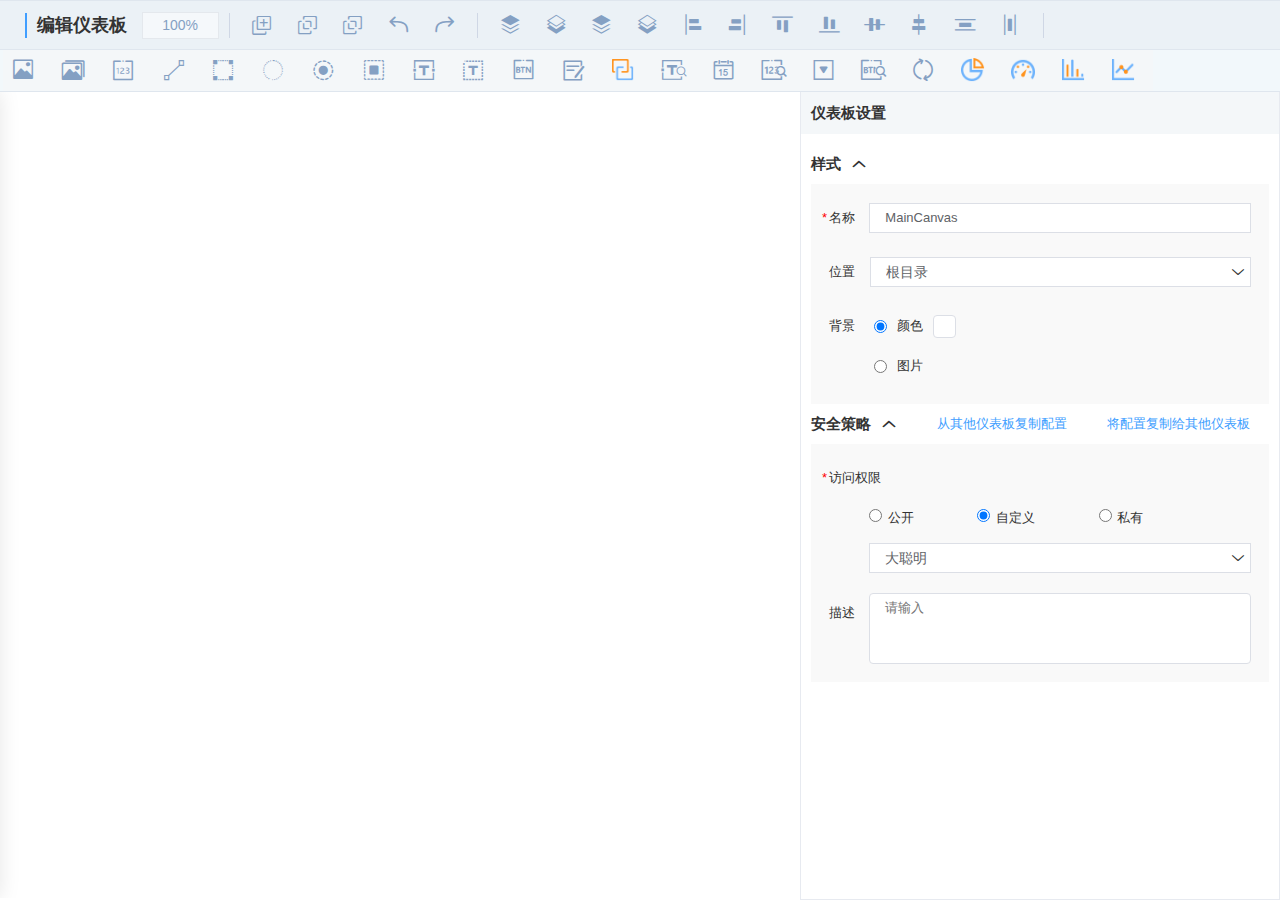
<file: index.html>
﻿<!DOCTYPE html>
<html lang="en">

<head>
  <meta charset="UTF-8">
  <meta http-equiv="X-UA-Compatible" content="IE=edge">
  <meta name="viewport" content="width=device-width, initial-scale=1.0">
  <title>BI系统</title>
  <link rel="stylesheet" href="./styles/common.css">
  <link rel="stylesheet" href="./styles/index.css" type="text/css">
  <link rel="stylesheet" href="./styles/data.css">
  <link rel="stylesheet" href="./styles/right.css">
  <link rel="stylesheet" href="./styles/popup.css">
  <link rel="stylesheet" href="./css/caiyongxiang.css">
  <link rel="stylesheet" href="./styles/iconfont/iconfont.css">
  <link rel="stylesheet" href="./zTree_v3/css/zTreeStyle/zTreeStyle.css">
  <script src="./styles/iconfont/iconfont.js"></script>
</head>

<body>
    <div class="page">
        <div class="page-tools">

        </div>
        <div class="wrap-tab">
            <button type="button" class="visual-pagination-button" style="display: none;" disabled='disabled'><i class="iconfont iconzuojiantou"></i></button>
            <div class="btn-groups" id="btnGroups">
                <!-- 此处遍历生成组件内容 -->
            </div>
            <button type="button" class=" visual-pagination-button" style="display: none;" disabled='disabled'><i class="iconfont iconyoujiantou_huaban"></i></button>
        </div>
        <div class="page-wrap">
            <div class="canvas" id="canvas">
                <div class="canvas-wrap" id="canvas-wrap" onclick="clickWrap(event)" oncontextmenu="forbidMouse(event)">
                    <!-- 复用 -->
                    <div class="reuse" id="reuse">
                        <div class="reuse-header">
                            <span>复用仪表盘</span>
                            <i onclick="closeReuse()" class="iconfont iconguanbi1"></i>
                        </div>
                        <div class="reuse-wrap">
                            <div class="reuse-wrap-search">
                                <input type="text" class="bi-input" style="margin-right: 10px" placeholder="请输入分组名称"></input>
                                <button class="bi-btn btn-primary">搜 索</button>
                            </div>
                            <div class="bi-tree">
                                <ul id="reusetree" class="ztree"></ul>
                            </div>
                        </div>
                    </div>
                    <div class="wrap" id="wrap">
                        <!-- 此处遍历生成画布元素 -->
                    </div>
                </div>
            </div>
            <div class="details">

                <!-- <div style="width:100%;height:500px">
                  <iframe id="pie" style="width:100%;height:100%" src="./饼图/饼图.html"></iframe>
                </div> -->
                <!-- 属性栏固定组 -->
                <div class="common-group" id="common-group">
                </div>
                <!-- 属性栏变化组 -->
                <div class="change-group" id="change-group">
                </div>
            </div>
            <!-- 鼠标右键菜单 -->
            <ul id="rightMenu">
                <li class="menu" onclick="delElement()">删 除</li>
            </ul>
            <!-- 弹窗部分 -->
            <div class="popup" id="popup">
                <div class="popup-wrap">
                    <div class="popup-head">
                        <span>选择关联变量</span>
                        <i class="iconfont iconguanbi1 popup-close" onclick="closePopup(event)"></i>
                    </div>
                    <div class="popup-body">
                        <div class="popup-search">
                            <div>
                                <select class="popup-select" placeholder="请选择">
                                    <option value="1">变量来源1</option>
                                    <option value="2">变量来源2</option>
                                </select>
                                <select class="popup-select" placeholder="请选择">
                                    <option value="1">所属设备1</option>
                                    <option value="2">所属设备2</option>
                                </select>
                                <input class="popup-input" placeholder="变量名" type="text">
                                <input class="popup-input" placeholder="描述" type="text">
                            </div>
                            <div>
                                <button type="button" class="popup-btn popup-confirm" style="margin-right: 10px">查 询</button>
                                <button type="button" class="popup-btn popup-cancel">重 置</button>
                            </div>
                        </div>
                        <!-- 弹窗表格部分 -->
                        <div class="popup-table">
                            <!-- 表格 -->
                            <div>
                                <div class="bi-table">
                                    <div class="bi-table-header-wrap">
                                        <table cellspacing="0" cellpadding="0" border="0" class="bi-table__header">
                                            <thead>
                                                <tr>
                                                    <th rowspan="1" colspan="1" class="table-checkbox "></th>
                                                    <th rowspan="1" colspan="1"><div>变量来源</div></th>
                                                    <th rowspan="1" colspan="1"><div>变量名称</div></th>
                                                    <th rowspan="1" colspan="1"><div>变量描述</div></th>
                                                    <th rowspan="1" colspan="1"><div>单位</div></th>
                                                    <th rowspan="1" colspan="1"><div>数据类型</div></th>
                                                    <th rowspan="1" colspan="1"><div>变量类型</div></th>
                                                    <th rowspan="1" colspan="1"><div>所属客户</div></th>
                                                    <th rowspan="1" colspan="1"><div>所属设备</div></th>
                                                    <th rowspan="1" colspan="1"><div>设备编号</div></th>
                                                </tr>
                                            </thead>
                                        </table>
                                    </div>
                                    <div class="bi-table-body-wrap">
                                        <table cellspacing="0" cellpadding="0" border="0" class="el-table__body">
                                            <tbody id="popup-tbody">
                                                <!-- 此处遍历生成tr元素 -->
                                            </tbody>
                                        </table>
                                    </div>
                                </div>
                            </div>
                        </div>
                        <!-- 分页 -->
                        <div class="popup-pagination" id="popup-pagination">
                            <!-- <div class="visual-pagination">
                              <span>共 <span id="page-totalCount" ></span> 条</span>
                              <select class="visual-pagination-select" name="" id="">
                                <option value="10">10条/页</option>
                                <option value="30">30条/页</option>
                                <option value="50">50条/页</option>
                                <option value="80">80条/页</option>
                              </select>
                              <button type="button" class="visual-pagination-button"  disabled='disabled'><i class="iconfont iconzuojiantou"></i></button>
                              <ul class="visual-pager" >
                                <li class="activePage" >1</li>
                              </ul>
                              <button type="button" class=" visual-pagination-button" disabled='disabled'><i class="iconfont iconyoujiantou_huaban"></i></button>
                              <span>前往</span>
                              <input type="text" class="pager-input" value="1" >
                              <span>页</span>
                            </div> -->
                        </div>
                    </div>
                    <div class="popup-footer">
                        <button type="button" class="popup-btn popup-cancel" style="margin-right: 20px" onclick="closePopup(event)">取 消</button>
                        <button type="button" class="popup-btn popup-confirm" onclick="confirmPop(event)">确 认</button>
                    </div>
                </div>
            </div>

            <div class="popup" id="additionPop">
                <div class="popup-wrap" style="width: 600px">
                    <div class="popup-head">
                        <span>新增</span>
                        <i class="iconfont iconguanbi1 popup-close" onclick="closeAddtion(event)"></i>
                    </div>
                    <div class="popup-body">
                        <form class="popup-form" action="">
                            <div class="form-wrap">
                                <div class="form-item">
                                    <span class="form-item-label">条件：</span>
                                    <select class="popup-select form-input" id="form-select" onchange="getFlag(this[selectedIndex].value)" placeholder="请选择">
                                        <option value=">">></option>
                                        <option value="=">=</option>
                                        <option value="<"><</option>
                                        <option value=">=">>=</option>
                                        <option value="<="><=</option>
                                    </select>
                                </div>
                                <div class="form-item">
                                    <span class="form-item-label">值：</span>
                                    <input type="text" class="popup-input form-input" autocomplete="off" id="form-input" onblur="getNum(event)">
                                </div>
                                <div class="form-item">
                                    <span class="form-item-label">颜色：</span>
                                    <div class="form-color">
                                        <span class="pos-border-color" id="formColor" style="margin: 0"></span>
                                    </div>
                                </div>
                            </div>
                        </form>
                    </div>
                    <div class="popup-footer">
                        <button type="button" class="popup-btn popup-cancel" style="margin-right: 20px" onclick="closeAddtion(event)">取 消</button>
                        <button type="button" class="popup-btn popup-confirm" onclick="confirmAddition(event)">确 认</button>
                    </div>
                </div>
            </div>
            <!-- 仪表板弹窗部分 -->
            <div class="copeConfigureForm" style="display:none;">
                <div class="copeConfigureForm-search">
                    <input class="g-search-input" type="text" placeholder="请输入分组、仪表板名称">
                    <button type="button" class="layui-btn layui-btn-normal layui-btn-sm">搜索</button>
                </div>
                <div class="bi-tree dashboardtree treeDemoCopeFromScroll" style="height: 470px;width: 474px;">
                    <ul id="treeCopeFrom" class="ztree"></ul>
                </div>
            </div>
            <div class="copeConfigureTo1 copeConfigureTo" style="display:none;">
                <div class="copeConfigureForm-search">
                    <input class="g-search-input" type="text" placeholder="请输入分组、仪表板名称">
                    <button type="button" class="layui-btn layui-btn-normal layui-btn-sm">搜索</button>
                </div>
                <div class="bi-tree dashboardtree treeDemoCopetoScroll" style="height: 470px;width: 474px;">
                    <ul id="treeCopeto" class="ztree"></ul>
                </div>
            </div>
        </div>
    </div>

    <script src="./js/jquery.min.js"></script>
    <script src="./js/html2canvas.js"></script>
    <script src="./js/color.js"></script>
    <script type="text/javascript" src="./js/data.js"></script>
    <script type="text/javascript" src="./js/dropdown.js"></script>
    <!-- 图表 -->

    <script src="./js/echarts.js"></script>
    <script src="./js/ecStat.js"></script>
    <script src="./js/jquery-1.10.2.min.js"></script>
    <script src="./饼图/饼图Echarts.js"></script>
    <script src="./仪表盘/仪表盘Echarts.js"></script>
    <script src="./柱形图/柱形图Echarts.js"></script>
    <script src="./折线图/折线图Echarts.js"></script>
    <script src="./js/echartsJson.js"></script>

    <script type="text/javascript" src="./js/main.js"></script>
    <script type="text/javascript" src="./js/rightStyle.js"></script>
    <script type="text/javascript" src="./js/rightData.js"></script>
    <script type="text/javascript" src="./js/topNav.js"></script>
    <script type="text/javascript" src="./components/laydate/laydate.js"></script>  <!-- 引入第三方日期时间组件 -->
    <script type="text/javascript" src="./layui//layui.all.js"></script>
    <script type="text/javascript" src="./js//pagination.js"></script>
    <!-- 引入树组件 -->
    <script type="text/javascript" src="./zTree_v3/js/jquery.ztree.all.min.js"></script>
    <!-- <script type="text/javascript" src="./zTree_v3/js/jquery.ztree.core.min.js"></script> -->
    <!-- <script type="text/javascript" src="./zTree_v3/js/jquery.ztree.all.min.js"></script> -->
    <!--   <script type="text/javascript" src="./zTree_v3/js/jquery.ztree.exedit.js"></script> -->
    <!--   <script type="text/javascript" src="./zTree_v3/js/jquery.ztree.excheck.min.js"></script> -->


                <script type="text/javascript">
                    var changecolor = true;
                    (function ($) {
                        $.fn.pickerColor = function (option) {


                            var opt = {
                                ck: function () { }
                            }, _this = this
                            opt = $.extend(opt, option);
                            _this.on('click', function (e) {


                                var canvasObj = '<canvas id="canvasPickerColor" style="position: fixed;left: 50000px;top: 500px;"></canvas>';
                                $('body').append(canvasObj);
                                var cvs = document.getElementById("canvasPickerColor"), ctx = cvs.getContext('2d')
                                cvs.height = 1; cvs.width = 1
                                var img = new Image();
                                html2canvas(document.querySelector("body")).then(canvas => {
                                    // if(changecolor){
                                    // 	changecolor = false
                                    // }
                                    img.src = canvas.toDataURL();
                                    setTimeout(() => {
                                        var osX = e.offsetX, osY = e.offsetY
                                        ctx.drawImage(img, osX, osY, 1, 1, 0, 0, 1, 1);
                                        var imgData = ctx.getImageData(0, 0, 1, 1);
                                        if (opt.ck) opt.ck(imgData.data[0] + ',' + imgData.data[1] + ',' + imgData.data[2]);
                                    })

                                });


                            })





                        }
                    })(jQuery)
                    let local = localStorage.getItem('saveControls')
                    let tempLocal = localStorage.getItem('Controls')
                    let CommonCanvas = JSON.parse(localStorage.getItem('CommonCanvas'))
                    let canvasWrap = document.getElementById('canvas-wrap')
                    if (tempLocal) {
                        Controls = JSON.parse(tempLocal)
                        localdata = JSON.parse(tempLocal)
                        if (CommonCanvas.BackSetting === 'color') {
                            commonList.BackSetting = CommonCanvas.BackSetting
                            commonList.BackColor = CommonCanvas.BackColor
                        } else {
                            canvasWrap.style.backgroundImage = `url(${CommonCanvas.BackImg})`
                            canvasWrap.style.backgroundRepeat = `norepear`
                            canvasWrap.style.backgroundSize = `100% 100%`
                            commonList.BackSetting = CommonCanvas.BackSetting
                            commonList.BackColor = CommonCanvas.BackColor
                            commonList.BackImg = CommonCanvas.BackImg
                        }
                        localStorage.removeItem('Controls')
                        localStorage.removeItem('CommonCanvas')
                    } else if (local) {
                        Controls = JSON.parse(local)
                        localdata = JSON.parse(local)
                    }
                    // if (local) {
                    //   Controls = JSON.parse(local)
                    //   localdata = JSON.parse(local)
                    // }
                    if (Controls.ControlList.length !== 0) {
                        let ids = []
                        let zindexarr = []

                        Controls.ControlList.forEach((item, index) => {
                            ids.push(item.PropertyList.id)
                            zindexarr.push(item.PropertyList.ZIndex)
                        })
                        leg = Math.max(...ids)
                        zindex = Math.max(...zindexarr) + 1
                    } else {
                        leg = 0
                        zindex = 0
                    }
                    window.addEventListener("load", handler, false);
                    function handler() {
                        // 组件部分拖拽源对象

                        var btnGroups = document.getElementById('btnGroups')
                        let list = ['jumplink', 'piechart', 'dashboardchart', 'barchart', 'linechart']
                        var str = ``
                        btns.forEach((item, index) => {
                            if (!list.includes(item.ControlType)) {
                                str += `<div class="btn" draggable="true" title="${item.title}" data-id="${index}">
                                                              <i class="icon iconfont ${item.icon}" data-id="${index}" ></i>
                                                            </div>`
                            } else {
                                // <i class="icon iconfont ${item.icon}" style="color: #80BCFB"  data-id="${index}" ></i>
                                str += `<div class="btn" draggable="true" title="${item.title}" data-id="${index}">
                                                              <img src="${item.icon}" draggable="false" data-id="${index}" ></img>
                                                            </div>`
                                // str += `<div class="btn" draggable="true" title="${item.title}" data-id="${index}">
                                //   <svg class="svgIcon module-svgIcon" aria-hidden="true" data-id="${index}">
                                //     <title>${item.title}</title>
                                //     <use xlink:href="#${item.icon}"></use>
                                //   </svg>
                                // </div>`
                            }
                        })
                        btnGroups.innerHTML = str
                        initCommon('init')
                        // 预览返回初始化图表
                        setTimeout(()=>{
                            PieChartDataFun()  //饼图
                            DashChartDataFun()  //仪表盘
                            LineChartDataFun()
                            BarChartDataFun()  //柱形图
                        },300)
                            
                        // dragStart事件
                        btnGroups.addEventListener("dragstart", function (e) {
                            menu.style.display = 'none'
                            if (e.target.className == "btn") {
                                e.dataTransfer.setData("data", JSON.stringify(e.target.dataset.id));
                                e.dataTransfer.effectAllowed = 'copyMove'
                            }
                        }, false)
                        //组件mousedown事件
                        btnGroups.addEventListener('mousedown', function (e) {
                            // console.log( $(e.path[0]))
                            buttonid = $(e.path[0]).attr('data-id').toString()

                        })
                        // drag事件
                        btnGroups.addEventListener("drag", function (e) {
                            e.preventDefault()
                        }, false)
                        // 中间画布部分拖拽目标对象
                        var canvasWrap = document.getElementById('canvas-wrap')
                        // 初始化画布，此方法用于差看画布使用

                        childElement()
                        //组件mousedown事件
                        canvasWrap.addEventListener('mouseup', function (event) {
                            if (buttonid) {
                                buttonid = parseInt(buttonid)
                                // leg初始化之后没拖动一个元素下来就+1,此值会一直++, 防止元素名称重复
                                leg++
                                if (Controls.ControlList.length !== 0) {
                                    let zindexarr = []
                                    Controls.ControlList.forEach((item, index) => {
                                        zindexarr.push(item.PropertyList.ZIndex)
                                    })
                                    zindex = Math.max(...zindexarr) + 1
                                } else {
                                    zindex = 0
                                }
                                // zindex++;
                                // 父级元素id = canvasWrap的网页可见区域上、左的距离
                                let fatherY = canvasWrap.offsetTop
                                let fatherX = canvasWrap.offsetLeft

                                // 拖动元素距离网页可见区域上、左的距离
                                let targetX = event.clientX
                                let targetY = event.clientY
                                let index;
                                // 获取dragstart事件传递的参数 注意：index为组件属性栏的下标
                                index = JSON.parse(JSON.stringify(buttonid))
                                // if(zindex!==0){
                                //    index =JSON.parse(JSON.stringify(zindex))
                                // }else{
                                //    index = 0
                                // }

                                let item = btns[index]
                                // 需在这边添加增加的样式
                                if (item.ControlType === 'line') { //line单独添加样式
                                    Controls.ControlList.push({
                                        title: item.title,
                                        ControlType: item.ControlType,
                                        Name: item.ControlType + leg,
                                        PropertyList: {
                                            id: leg,
                                            Left: targetX - fatherX,
                                            Top: targetY - fatherY,
                                            Opacity: item.Opacity,
                                            Style: item.Style,
                                            Color: item.Color,
                                            Width: item.Width,
                                            Height: item.Height,
                                            BorderWidth: item.BorderWidth,
                                            BorderColor: item.BorderColor,
                                            BackColor: item.BackColor,
                                            FontFamily: item.FontFamily,
                                            FontWeight: item.FontWeight,
                                            FontSize: item.FontSize,
                                            TextDecoration: item.TextDecoration,
                                            BorderRadius: item.BorderRadius,
                                            Rotate: item.Rotate,
                                            BoxShadow: item.BoxShadow,
                                            Img: item.Img,
                                            Text: item.Text,
                                            ZIndex: zindex
                                        },
                                        pointList: ['l', 'r'],
                                    })
                                } else {
                                    Controls.ControlList.push({
                                        title: item.title,
                                        ControlType: item.ControlType,
                                        Name: item.ControlType + leg,
                                        PropertyList: {
                                            id: leg,
                                            Left: targetX - fatherX,
                                            Top: targetY - fatherY,
                                            Opacity: item.Opacity,
                                            Style: item.Style,
                                            Color: item.Color,
                                            Width: item.Width,
                                            Height: item.Height,
                                            BorderWidth: item.BorderWidth,
                                            BorderColor: item.BorderColor,
                                            BackColor: item.BackColor,
                                            FontFamily: item.FontFamily,
                                            FontWeight: item.FontWeight,
                                            FontSize: item.FontSize,
                                            ComName: item.ComName,
                                            TextDecoration: item.TextDecoration,
                                            BorderRadius: item.BorderRadius,
                                            Placeholder: item.Placeholder,
                                            TextAlign: item.TextAlign,
                                            Rotate: item.Rotate,
                                            BoxShadow: item.BoxShadow,
                                            Img: item.Img,
                                            Date: item.Date,
                                            Text: item.Text,
                                            ZIndex: zindex
                                        },
                                        pointList: ['lt', 'rt', 'lb', 'rb', 'l', 'r', 't', 'b'],
                                    })
                                }
                                // 此处添加数据
                                if (item.ControlType === 'datatextblock') { // 数值显示数据
                                    let data = {
                                        Variate: '',
                                        DataList: [
                                            {
                                                flag: '>=',
                                                num: '1',
                                                backColor: 'red'
                                            }
                                        ]
                                    }
                                    Object.assign(Controls.ControlList[Controls.ControlList.length - 1], data)
                                }
                                item.Left = targetX - fatherX
                                item.Top = targetY - fatherY

                                localdata = {
                                    ControlList: [],
                                    Data: {
                                        PieChartItemList: [],
                                        DashBoardChartItemList: [],
                                        BarChartItemList: [],
                                        LineChartItemList: []
                                    }
                                }

                                rightCommon(item.title, item.ControlType + leg, Controls.ControlList.length - 1)
                                // Controls.ControlList.length - 1 从源对象拖放到画布上的生成的元素永远是Controls.ControlList数组的最后一位
                                changeCommon(item, Controls.ControlList.length - 1)
                                localdata.ControlList.push(JSON.parse(JSON.stringify(Controls.ControlList[Controls.ControlList.length - 1])))
                                childElement(Controls.ControlList.length - 1)
                                //增加饼图数据
                                if (item.ControlType == 'piechart') {
                                    let pieData = PieChartData(item.ControlType + leg)
                                    Controls.Data.PieChartItemList.push(pieData)
                                    localdata.Data.PieChartItemList.push(pieData)
                                    PieChartDataFun()  //饼图
                                } else if (item.ControlType == 'dashboardchart') {
                                    let DashData = DashBoardChartData(item.ControlType + leg)
                                    Controls.Data.DashBoardChartItemList.push(DashData)
                                    localdata.Data.DashBoardChartItemList.push(DashData)
                                    DashChartDataFun()  //仪表盘
                                } else if (item.ControlType == 'barchart') {
                                    let DashData = BarrChartData(item.ControlType + leg)
                                    Controls.Data.BarChartItemList.push(DashData)
                                    localdata.Data.BarChartItemList.push(DashData)
                                    BarChartDataFun()  //柱形图
                                } else if (item.ControlType == 'linechart') {
                                    let DashData = LineChartData(item.ControlType + leg)
                                    Controls.Data.LineChartItemList.push(DashData)
                                    localdata.Data.LineChartItemList.push(DashData)
                                    LineChartDataFun()  //折线图
                                }
                                //初始化图表右侧数据
                                setTimeout(() => {
                                    echartsDataInit(item.ControlType, item.ControlType + leg)
                                }, 200)

                                if (selectdata <= 1) {
                                    setClass(zindex)
                                } else {
                                    let tmp = []
                                    selectdata.forEach((item) => {
                                        tmp.push(item.zindex)
                                    })
                                    setClass(tmp)
                                }
                                buttonid = ''
                            }
                        })
                        // dragovers事件
                        canvasWrap.addEventListener('dragover', function (event) {

                            // event.preventDefault()
                            if (event.target.classList.contains('allowed')) {
                                event.dataTransfer.dropEffect = 'move'
                            } else {
                                event.dataTransfer.dropEffect = 'copy'
                            }
                            event.preventDefault()
                        }, false)

                        // drop事件
                        canvasWrap.addEventListener('drop', function (event) {
                            // console.log("sad")
                            buttonid = ''
                            // leg初始化之后没拖动一个元素下来就+1,此值会一直++, 防止元素名称重复
                            leg++
                            if (Controls.ControlList.length !== 0) {
                                let zindexarr = []
                                Controls.ControlList.forEach((item, index) => {
                                    zindexarr.push(item.PropertyList.ZIndex)
                                })
                                zindex = Math.max(...zindexarr) + 1
                            } else {
                                zindex = 0
                            }
                            // 父级元素id = canvasWrap的网页可见区域上、左的距离
                            let fatherY = canvasWrap.offsetTop
                            let fatherX = canvasWrap.offsetLeft

                            // 拖动元素距离网页可见区域上、左的距离
                            let targetX = event.clientX
                            let targetY = event.clientY
                            // 获取dragstart事件传递的参数 注意：index为组件属性栏的下标
                            var index = ''
                            if (event.dataTransfer.getData('data')) {
                                index = JSON.parse(event.dataTransfer.getData('data'))
                            } else {
                                index = JSON.parse(event.dataTransfer.getData('index'))
                            }
                            let item = btns[index]

                            // 清除dragstart事件传递的参数
                            event.dataTransfer.clearData()
                            // 需在这边添加增加的样式
                            if (item.ControlType === 'line') { //line单独添加样式
                                Controls.ControlList.push({
                                    title: item.title,
                                    ControlType: item.ControlType,
                                    Name: item.ControlType + leg,
                                    PropertyList: {
                                        id: leg,
                                        Left: targetX - fatherX,
                                        Top: targetY - fatherY,
                                        Opacity: item.Opacity,
                                        Style: item.Style,
                                        Color: item.Color,
                                        Width: item.Width,
                                        Height: item.Height,
                                        BorderWidth: item.BorderWidth,
                                        BorderColor: item.BorderColor,
                                        BackColor: item.BackColor,
                                        FontFamily: item.FontFamily,
                                        FontWeight: item.FontWeight,
                                        FontSize: item.FontSize,
                                        TextDecoration: item.TextDecoration,
                                        BorderRadius: item.BorderRadius,
                                        Rotate: item.Rotate,
                                        BoxShadow: item.BoxShadow,
                                        Img: item.Img,
                                        Text: item.Text,
                                        ZIndex: zindex
                                    },
                                    pointList: ['l', 'r'],
                                })
                            } else {
                                Controls.ControlList.push({
                                    title: item.title,
                                    ControlType: item.ControlType,
                                    Name: item.ControlType + leg,
                                    Disabled: item.Disabled,
                                    Date: item.Date,
                                    PropertyList: {
                                        id: leg,
                                        Left: targetX - fatherX,
                                        Top: targetY - fatherY,
                                        Opacity: item.Opacity,
                                        Style: item.Style,
                                        Color: item.Color,
                                        Width: item.Width,
                                        Height: item.Height,
                                        Value: item.Value,
                                        Num1: item.Num1,
                                        Num2: item.Num2,
                                        ComName: item.ComName,
                                        CheckedValue: item.CheckedValue,
                                        BorderWidth: item.BorderWidth,
                                        BorderColor: item.BorderColor,
                                        BackColor: item.BackColor,
                                        FontFamily: item.FontFamily,
                                        FontWeight: item.FontWeight,
                                        FontSize: item.FontSize,
                                        TextDecoration: item.TextDecoration,
                                        BorderRadius: item.BorderRadius,
                                        Placeholder: item.Placeholder,
                                        TextAlign: item.TextAlign,
                                        Rotate: item.Rotate,
                                        BoxShadow: item.BoxShadow,
                                        Img: item.Img,
                                        Text: item.Text,
                                        ZIndex: zindex
                                    },
                                    pointList: ['lt', 'rt', 'lb', 'rb', 'l', 'r', 't', 'b'],
                                })
                            }
                            // 此处添加数据
                            if (item.ControlType === 'datatextblock') { // 数值显示数据
                                let data = {
                                    Variate: '',
                                    DataList: [
                                        {
                                            flag: '>=',
                                            num: '1',
                                            backColor: 'red'
                                        }
                                    ]
                                }
                                Object.assign(Controls.ControlList[Controls.ControlList.length - 1], data)
                            } else if (item.ControlType === 'dropsearch') { //下拉查询
                                let data = {
                                    ChoiceList: []  // 存储下拉多选选中的值
                                }
                                Object.assign(Controls.ControlList[Controls.ControlList.length - 1], data)
                            }
                            item.Left = targetX - fatherX
                            item.Top = targetY - fatherY


                            localdata = {
                                ControlList: [],
                                Data: {
                                    PieChartItemList: [],
                                    DashBoardChartItemList: [],
                                    BarChartItemList: [],
                                    LineChartItemList: []
                                }
                            }

                            rightCommon(item.title, item.ControlType + leg, Controls.ControlList.length - 1)
                            // Controls.ControlList.length - 1 从源对象拖放到画布上的生成的元素永远是Controls.ControlList数组的最后一位
                            changeCommon(item, Controls.ControlList.length - 1)
                            localdata.ControlList.push(JSON.parse(JSON.stringify(Controls.ControlList[Controls.ControlList.length - 1])))
                            childElement(Controls.ControlList.length - 1)
                            // console.log(localData)
                            //增加饼图数据
                            if (item.ControlType == 'piechart') {
                                let pieData = PieChartData(item.ControlType + leg)
                                Controls.Data.PieChartItemList.push(pieData)
                                localdata.Data.PieChartItemList.push(pieData)
                                PieChartDataFun()  //饼图
                            } else if (item.ControlType == 'dashboardchart') {
                                let DashData = DashBoardChartData(item.ControlType + leg)
                                Controls.Data.DashBoardChartItemList.push(DashData)
                                localdata.Data.DashBoardChartItemList.push(DashData)
                                DashChartDataFun()  //仪表盘
                            } else if (item.ControlType == 'barchart') {
                                let DashData = BarrChartData(item.ControlType + leg)
                                Controls.Data.BarChartItemList.push(DashData)
                                localdata.Data.BarChartItemList.push(DashData)
                                BarChartDataFun()  //柱形图
                            } else if (item.ControlType == 'linechart') {
                                let DashData = LineChartData(item.ControlType + leg)
                                Controls.Data.LineChartItemList.push(DashData)
                                localdata.Data.LineChartItemList.push(DashData)
                                LineChartDataFun()  //折线图
                            }
                            //初始化图表右侧数据
                            setTimeout(() => {
                                echartsDataInit(item.ControlType, item.ControlType + leg)
                            }, 200)

                            back(selectdata, Controls)
                        }, false)
                    }

                </script>
</body>

<script src="./js/caiyongxiang.js"></script>

</html>
</file>
<file: styles/common.css>
/* 全局,通用标签样式修改 */
li {
  list-style: none;
}
.svgIcon {
  width: 22px;
  height: 22px;
  fill: #84A0C3;
}
select, input {
  width: 100%;
  padding-right: 30px;
  cursor: pointer;
  background-color: #fff;
  background-image: none;
  border: 1px solid #dcdfe6;
  box-sizing: border-box;
  color: #606266;
  display: inline-block;
  font-size: inherit;
  height: 30px;
  line-height: 30px;
  outline: none;
  padding: 0 15px;
  transition: border-color .2s cubic-bezier(.645,.045,.355,1);
}
select:focus, input:focus, textarea:focus {
  border-color: #409eff;
}
textarea {
  display: block;
  resize: none;
  padding: 5px 15px;
  line-height: 1.5;
  box-sizing: border-box;
  width: 100%;
  font-size: inherit;
  color: #606266;
  outline: none;
  background-color: #fff;
  border: 1px solid #dcdfe6;
  border-radius: 4px;
  transition: border-color .2s cubic-bezier(.645,.045,.355,1)
}
table thead th {
  background: #A5CCF2;
  color: #fff;
}
button {
  border: none;
  outline: none;
  padding: 0 6px;
}
button:disabled:hover i{
  color: #c0c4cc;
}
.layui-upload-file {
  display: none;
}
.global-select {
  display: inline-block;
  width: 100%;
  position: relative;
}
.global-select>.global-input {
  position: relative;
  font-size: 14px;
  display: block;
  width: 100%;
}
.input-inner {
  cursor: pointer;
  padding-right: 25px;
}
.suffix {
  position: absolute;
  height: 100%;
  right: 5px;
  top: 0;
  text-align: center;
  color: #c0c4cc;
  transition: all .3s;
  pointer-events: none;
}
.input-suffix-inner {
  pointer-events: none;
  position: absolute;
  height: 100%;
  right: 5px;
  top: 0;
  text-align: center;
  transition: all .3s;
}
.is-reverse {
  transform: rotate(180deg);
}
/* dropdown */
.select-dropdown {
  width: 100%;
  position: fixed;
  border: 1px solid #e4e7ed;
  border-radius: 4px;
  background-color: #fff;
  box-shadow: 0 2px 12px 0 rgba(0,0,0,.1);
  box-sizing: border-box;
  margin: 5px 0;
  list-style: none;
  padding: 6px 0;
  display: none;
  z-index: 999;
}
.select-dropdown li {
  font-size: 14px;
  padding: 0 15px;
  position: relative;
  white-space: nowrap;
  overflow: hidden;
  text-overflow: ellipsis;
  color: #606266;
  height: 34px;
  line-height: 34px;
  box-sizing: border-box;
  cursor: pointer;
  z-index: 999;
}
.select-dropdown li:hover {
  background-color: #f5f7fa;
  cursor: pointer;
}
.select-dropdown__empty {
  padding: 0;
  margin: 0;
  text-align: center;
  color: #999;
  font-size: 13px;
}
.selected {
  color: #409eff !important;
  font-weight: 700;
}
.select__tags {
  position: absolute;
  line-height: normal;
  white-space: normal;
  width: 80%;
  height: 100%;
  overflow: auto;
  z-index: 1;
  top: 50%;
  transform: translateY(-50%);
  display: flex;
  align-items: center;
  flex-wrap: wrap;
}
.select__tags>span {
  display: contents;
}
.select__tags input {
  flex: 1;
  border: none;
  outline: 0;
  padding: 0;
  margin-left: 5px;
  color: #666;
  font-size: 14px;
  -webkit-appearance: none;
  -moz-appearance: none;
  appearance: none;
  height: 28px;
  background-color: transparent;
}
.tag {
  background-color: #f4f4f5;
  color: #909399;
  font-size: 12px;
  margin: 2px 0 2px 6px;
  height: 24px;
  padding: 0 8px;
  line-height: 22px;
  border: 1px solid #e9e9eb;
  border-radius: 4px;
  box-sizing: border-box;
  white-space: nowrap;
}
.tag i {
  font-size: 13px;
  border-radius: 50%;
  text-align: center;
  position: relative;
  cursor: pointer;
  font-size: 12px;
  right: -5px;
  height: 16px;
  width: 16px;
  line-height: 16px;
  vertical-align: middle;
  cursor: pointer;
}
.tag i:hover {
  color: #FFF;
  background-color: #C0C4CC;
}
.is-triger {
  pointer-events: none;
}
.is-forbid {
  background: #F5F7FA;
  cursor: not-allowed;
}
.short {
  padding: 0 3px;
}
.bi-btn {
  display: inline-block;
  line-height: 1;
  white-space: nowrap;
  cursor: pointer;
  background: #fff;
  border: 1px solid #dcdfe6;
  color: #606266;
  -webkit-appearance: none;
  text-align: center;
  box-sizing: border-box;
  outline: none;
  margin: 0;
  transition: .1s;
  font-weight: 500;
  -moz-user-select: none;
  -webkit-user-select: none;
  -ms-user-select: none;
  padding: 8px 15px;
  border-radius: 4px;
}
.btn-primary {
  /* color: #fff;
  background-color: #409eff;
  border-color: #409eff; */
}
.btn-primary:focus, .btn-primary:hover {
  background: #66b1ff !important;
  border-color: #66b1ff !important;
  color: #fff  !important;
}
.bi-input {
  width: 200px;
  height: 32px;
  border-radius: 4px;
  border: 1px solid #F1F2F5;
}

/* 可折叠组件样式 */
.bi-collapse {
  width: 100%;
  padding: 10px;
  box-sizing: border-box;
}
.bi-collapse-title {
  height: 40px;
  display: flex;
  align-items: center;
  font-size: 15px;
  font-weight: bold;
  cursor: pointer;
}
.bi-collapse-subTitle {
  color: #409EFF;
  font-weight: normal;
  font-size: 13px;
  margin-left: 40px;
}
.bi-collapse-title i {
  -webkit-transition: all .3s ease-in-out;
  -moz-transition: all .3s ease-in-out;
  -o-transition: all .3s ease-in-out;
  transition: all .3s ease-in-out;
  margin-left: 10px;
  transform: rotate(180deg)
}
.bi-collapse-content {
  box-sizing: border-box;
  padding:0 18px;
  background: #F9F9F9;
  -webkit-transition: all .3s ease-in-out;
  -moz-transition: all .3s ease-in-out;
  -o-transition: all .3s ease-in-out;
  transition: all .3s ease-in-out;
  overflow: scroll;
}
</file>
<file: styles/index.css>
body {
  height: 100%;
  margin: 0;
  padding: 0;
  -moz-osx-font-smoothing: grayscale;
  -webkit-font-smoothing: antialiased;
  text-rendering: optimizeLegibility;
  font-family: Helvetica Neue, Helvetica, PingFang SC, Hiragino Sans GB, Microsoft YaHei, Arial, sans-serif;
}
html {
  height: 100%;
  box-sizing: border-box;
}

.page {
  width: 100%;
  height: 100%;
  color: #333333;
  font-size: 14px;
}
/* 进度条 */
.scroll{
  margin:15px;
  width: 180px;
  height: 5px;
  background: #EBEEF5;
  position: relative;
}
.bar{
  width: 11px;
  height: 11px;
  background: #409EFF;
  position: absolute;
  top: -3px;
  left: 0px;
  cursor: pointer;
}
.mask{
  position: absolute;
  left: 0;
  top: 0px;
  background: #409EFF;
  width: 0;
  height: 6px;
}
/* 滚动条 */
::-webkit-scrollbar {
  width: 8px;
  height: 8px;
  border-radius: 10px;
}

::-webkit-scrollbar-thumb {
  background-color: rgba(144,147,153,.3);
  border-radius: 10px;
}

::-webkit-scrollbar-thumb:hover {
  background-color: #C7C9CC;
}
 /* 拖动的圆点 */
.edit-shape-point {
  width: 8px;
  height: 8px;
  background-color: #fff;
  border: 1px solid #59c7f9;
  border-radius: 8px;
  position: absolute;
  z-index: 1001;
}
/* 鼠标右键菜单样式 */
#rightMenu{
  margin: 0;
  background: #fff;
  z-index: 3000;
  position: absolute;
  list-style-type: none;
  padding: 5px 0;
  border-radius: 4px;
  font-size: 12px;
  font-weight: 400;
  color: #333;
  display: none;
  -webkit-box-shadow: 2px 2px 3px 0 rgba(0, 0, 0, 0.3);
  box-shadow: 2px 2px 3px 0 rgba(0, 0, 0, 0.3);
}
.menu{
  margin: 0;
  padding: 7px 16px;
  cursor: pointer;
}
.menu:hover {
  background: #eee;
}

/* 顶部样式 */
.page-tools {
  width: 100%;
  height: 50px;
  color: #84A0C3;
  background: #EBF1F6;
  border-top: 1px solid #DFE6EE;
  border-bottom: 1px solid #DFE6EE;
  box-sizing: border-box;
  /* overflow-x: auto;
  overflow-y: hidden; */
}

.page-wrap {
  width: 100%;
  height: calc( 100% -  50px - 42px);
  display: flex;
}
.modules {
  width: 600px;
  height: 100%;
}
/* 组件样式 */
.btn-groups {
  height: 100%;
  background: #F4F7F9;
  text-align: center;
  box-sizing: border-box;
  overflow: auto;
  display: flex;
}
.btn-groups .btn {
  color: #84A0C3;
  width: 40px;
  height: 40px;
  font-size: 14px;
  cursor: pointer;
  display: flex;
  align-items: center;
  justify-content: center;
  box-sizing: border-box;
  transition: All 0.3s ease-in-out;
  margin-right: 10px;
}
.btn-groups .btn img{
  color: #84A0C3;
  width: 24px;
  height: 24px;
}
.btn-groups .btn i {
  font-size: 27px !important;
}
.btn-groups .btn svg {
  width: 26px;
  height: 26px;
}
.l-title {
  font-size: 12px;
  height: 30px;
  line-height: 30px;
  text-align: left;
  padding-left: 20px;
  background: #EBF1F6;
}
.l-subtitle {
  /* background: #EBF1F6; */
}
.icon {
  display: inline-block;
  width: 35px;
  color: #84A0C3;
  font-size: 22px !important;
}

.btn-groups .btn:hover {
  background: #fff;
  border: 1px solid #409EFF;
  color: #409EFF;
}

.btn-groups .btn:hover i{
  color: #409EFF;
}
/* 中间画布样式 */
.canvas {
  width: 100%;
  height: 100%;
}
.activeItem {
  border-color:#1ab399 !important;
}
.activeItem:hover {
  border-color:#1ab399 !important;
}
.wrap-tab {
  width: 100%;
  height: 42px;
  font-size: 12px;
  padding-left: 3px;
  line-height: 42px;
  background: #F2F8FB;
  box-sizing: border-box;
  display: flex;
  align-items: center;
  border-bottom: 1px solid #DFE6EE;
}
.canvas-wrap {
  width: 100%;
  z-index: 0;
  height: calc(100% - 2px);  /* 画布高度需要减去顶部wrap-tabs高度减去上边框线的高度 */
  box-sizing: border-box;
  overflow: auto;
  color: #000;
  /* background: #fff; */
  text-align: center;
  position: relative;
  /* border-top: 2px solid #000;
  border-left: 2px solid #000;
  border-right: 2px solid #000; */
}
.canvas-wrap .wrap {
  width: 100%;
  /* background: #f6f6f6; */
}
/* 复用模块 */
.reuse {
  position: absolute;
  width: 300px;
  left: -300px;
  box-sizing: border-box;
  height: 100%;
  z-index: 99999;
  border: 1px solid #E7EAF0;
  box-shadow: 0px 0px 20px 0px rgba(0, 0, 0, 0.1);
  /* padding: 12px 20px; */
  background: #fff;
  transition: all .5s
}
.reuse .reuse-header {
  height: 42px;
  line-height: 42px;
  box-sizing: border-box;
  padding: 0 16px;
  display: flex;
  justify-content: space-between;
  border-bottom: 1px solid #EDEDED;
}
.reuse .reuse-header i {
  cursor: pointer;
}
.reuse .reuse-wrap {
  padding: 13px 16px;
}
.reuse-wrap .reuse-wrap-search {
  display: flex;
  justify-content: space-between;
}

.commonModule {
  position: absolute;
  /* border: 1px solid #000; */
  box-sizing: border-box;
  /* overflow: hidden; */
}
.div-btn:hover {
   background: #BEE6FD !important;
   border-color: #3C7FB1 !important;
}
.div-text:hover {
  border-color: #7EB4EA !important;
}
.search-input {
  box-sizing: border-box;
  outline: none;
}
.search-input:disabled {
  background-color: #f5f7fa;
  border-color: #e4e7ed;
  color: #c0c4cc;
  cursor: not-allowed;
}
/* .commonModule:hover {
  border: 1px dashed #1AB399;
} */

.moduleShape {
  width: 100%;
  height: 100%;
     -webkit-touch-callout: none; /* iOS Safari */

-webkit-user-select: none; /* Chrome/Safari/Opera */

-khtml-user-select: none; /* Konqueror */

-moz-user-select: none; /* Firefox */

-ms-user-select: none; /* Internet Explorer/Edge */

user-select: none; 
}
.numShow {
  display: flex;
  justify-content: center;
  align-items: center;
}
.common-input {
  outline: none;
  border: none;
}

/* 右侧属性样式 */
.details {
  font-size: 13px;
  width: 480px;
  min-width: 480px;
  height: 100%;
  box-sizing: border-box;
  line-height: 40px;
  background: #FFFFFF;
  border: 1px solid #E7EAF0;
  border-top: none;
  -webkit-touch-callout: none; /* iOS Safari */

  -webkit-user-select: none; /* Chrome/Safari/Opera */
  
  -khtml-user-select: none; /* Konqueror */
  
  -moz-user-select: none; /* Firefox */
  
  -ms-user-select: none; /* Internet Explorer/Edge */
  
  user-select: none; /* Non-prefixed version, currently
  
  not supported by any browser */
}
.change-group {
  height: calc(100% - 46px);
  overflow: auto;
}
.aligin-style-span {
  display: flex;
  align-items: center;
  height: 50px;
  box-sizing: border-box;
}
.aligin-style-span span {
  display: inline-block;
  width: 60px;
}
.r-align-style {
  width: calc(100% - 60px);
  display: flex;
  justify-content: space-around;
}
.r-align-style i {
  font-size: 20px;
  cursor: pointer;
  height: 24px;
  line-height: 24px;
  color: #A8A9A9;
  padding: 1px 3px;
}
.r-align-style i:hover {
  background: #CFD7E5;
}
.r-item {
  height: 42px;
  line-height: 42px;
  padding: 0 10px;
  background: #F4F7F9;
}
.r-item .dashboard-title {
  font-weight: bold;
  font-size: 15px;
}
.back-color {
  width: 21px;
  height: 21px;
  cursor: pointer;
  border-radius: 4px;
  background: #fff;
  border: 1px solid #DCDFE6;
}
.dashboard-area {
  display: flex;
  align-items: center;
  margin-top: 14px;
}
.dashboard-start {
  align-items: flex-start;
  padding-bottom: 12px;
}
.dashboard-area .area-name {
  display: inline-block;
  width: 45px;
  position: relative;
}
.dashboard-area .area-title {
  display: inline-block;
  width: 60px;
  position: relative;
}
.request-fild::before {
  content: '*';
  position: absolute;
  left: -7px;
  color: red;
}
.area-gruops {
  display: flex;
  align-items: center;
}
.area-icon {
  cursor: pointer;
  font-size: 21px !important;
}
.area-gruops .area-radio, .permission-groups .permission-radio{
  width: 13px;
  height: 13px;
  margin: 0;
  padding: 0;
} 
.area-gruops .area-checkbox {
  width: 18px;
  height: 18px;
  margin: 0;
  padding: 0;
} 
.area-textarea {
  resize: none
}
.permission-groups {
  padding-left: 40px;
  justify-content: space-around;
}
.permission-groups .permission-radio:not(:first-child) {
  margin-left: 60px;
}
.permission-label {
  margin-left: 2px;
  cursor: pointer;
}
.label-title {
  margin: 0 10px;
  cursor: pointer;
}
.r-input {
  width: 100%;
  height: 40px;
  padding: 0 10px;
  outline: none;
  border: none;
  box-sizing: border-box;
}
.r-btns {
  height: 46px;
  display: flex;
  font-size: 15px;
  background: #F4F8F9;
}
.active {
  color: #409EFF;
  position: relative;
}
.active::before {
  content: '';
  position: absolute;
  width: 5px;
  height: 5px;
  border-radius: 50%;
  background: #409EFF;
  bottom: 10px;
  left: 12px;
}
.active::after {
  content: '';
  position: absolute;
  bottom: 0px;
  left: 8px;
  width: 2px;
  height: 18px;
  border-width: 6px;
  border-style: solid;
  border-color: transparent transparent #fff transparent
}
.r-btns div {
  flex: 1;
  text-align: left;
  margin-left: 40px;
  cursor: pointer;
}
.pos-group {
  border-bottom: 1px solid #CFD7E5;
}
.r-title-input {
  display: flex;
  justify-content: flex-end;
}
.r-title-input input {
  width: 92%;
}
.pos-checkbox {
  display: flex;
  padding-right: 18px;
}
.r-pos {
  padding: 0 18px;
}
.r-opacity {
  /* padding-right: 18px; */
  display: flex;
  justify-content: space-between;
  align-items: center;
}
.r-pos-font {
  display: flex;
  justify-content: space-between;
  align-items: center;
  /* padding-right: 18px;  */
}
.r-font-prop {
  display: flex;
  align-items: center;
  justify-content: flex-end;
  /* padding-right: 18px; */
}
.f-font-underline {
  margin: 0 18px;
  font-weight: bold;
  text-decoration: underline;
  cursor: pointer;
}
.f-font-blod {
  font-weight: bold;
  cursor: pointer;
}
.r-pos-input {
  width: 48px;
  height: 28px;
  box-sizing: border-box;
  outline: none;
  padding: 0 5px;
}
.font-border {
  display: flex;
  align-items: center;
}
.font-border-color {
  display: inline-block;
  width: 26px;
  height: 26px;
  margin-left: 10px;
  border: 1px solid #fff;
  background: #000;
  cursor: pointer;
  box-sizing: border-box;
}
.r-font-color {
  display: inline-block;
  width: 26px;
  height: 26px;
  margin-top: -2px;
  /* margin-right: 8px; */
  margin-left: 10px;
  border: 1px solid #fff;
  background: #000;
  cursor: pointer;
}
.pos-select {
  width: 90px;
  height: 28px;
  box-sizing: border-box;
  padding:0 5px;
  outline: none;
}
.pos-input {
  padding: 0 5px;
}
.pos-selectImg {
  display: inline-block;
  width: 26px;
  height: 26px;
  line-height: 20px;
  text-align: center;
  background: #434343;
  box-sizing: border-box;
  border: 1px solid #707070;
  cursor: pointer;
}
.r-pos-detail {
  display: flex;
}
.r-pos-detail span {
  display: inline-block;
  width: 25px;
}
.r-pos-detail div:first-child {
  flex: 1
}
.r-pos-detail div:last-child {
  flex: 0.8
}
.r-pos-detail .rotateIcon {
  font-weight: bold;
  font-size: 14px;
}
.pos-others {
  height: 50px;
  line-height: 50px;
  /* padding-left: 18px; */
  /* padding-right: 18px; */
  display: flex;
  justify-content: space-between;
  align-items: center;
  box-sizing: border-box;
  border-bottom: 1px solid #CFD7E5;
}
.pos-upload {
  height: 50px;
  line-height: 50px;
  display: flex;
  align-items: center;
  box-sizing: border-box;
}
.imgupload {
  color: #409EFF;
  cursor: pointer;
  font-size: 13px;
  margin-right:25px;
  display: flex;
}
.imgupload i {
  margin-right: 3px;
}
.pos-upload-img {
  width: 25px;
  height: 25px;
  border: 1px solid #CFD7E5;
  margin: 0 18px;
  box-sizing: border-box;
}
.pos-border {
  display: inline-block;
  width: 40px;
}
.pos-border-color, .pos-back-color {
  display: inline-block;
  width: 26px;
  height: 26px;
  margin: 0 15px;
  border: 1px solid #fff;
  background: #000;
  outline: 1px solid #CFD7E5;
  box-sizing: border-box;
  box-sizing: border-box;
  cursor: pointer;
}
.pos-back-color {
  margin: 0;
  background: #fff;
}
.pos-border-style {
  display: inline-block;
  width: 18px;
  height: 18px;
  border-style: dashed;
  cursor: pointer;
}
.func-table {
  color: #000;
}
.func-condition {
  display: flex;
  align-items: center;
}
.func-condition i {
  cursor: pointer;
  font-size: 13px;
  margin-left: 6px;
}
</file>
<file: styles/data.css>
/* index 右侧数据部分样式 */
.data-func {
  padding: 0 10px;
  border-bottom: 1px solid #CFD7E5;
}
.func-variable  {
  display: flex;
}
.func-wrap-title {
  display: inline-block;
  width: 35px;
}
.func-wrap-center {
  display: flex;
  width: 130px;
  justify-content: flex-start;
  align-items: center;
}
.func-wrap-input, .func-format-input {
  width: 80px;
  height: 28px;
  box-sizing: border-box;
  outline: none;
  padding: 0 5px;
  border: 1px solid #DCDFE6;
}
.func-wrap-choice {
  width: 40px;
  height: 28px;
  line-height: 28px;
  display: inline-block;
  box-sizing: border-box;
  border: 1px solid #DCDFE6;
  margin-left: -1px;
  cursor: pointer;
  text-align: center;
}
.func-others {
  font-size: 12px;
  padding-left: 33px;
  display: flex;
  align-items: center;
  user-select: none;
}
.func-format {
  display: flex;
  align-items: center;
}
.func-wrap-format {
  width: 100px;
}
.func-format-input {
  width: 55px;
  margin: 0 8px;
  box-sizing: border-box;
}
</file>
<file: styles/right.css>
/* 右侧样式 */
.r-select {
  width: 130px;
  /* position: static; */
}
.r-select input{
  border-radius: 3px;
}
.r-select .select-dropdown {
  position: absolute;
}
.r-border-common {
  display: flex;
  align-items: center;
  /* justify-content: space-between; */
}
.r-border-common_item {
  flex:1;
  height: 50px;
  line-height: 50px;
  display: flex;
  /* justify-content: space-between; */
  align-items: center;
  box-sizing: border-box;
}
.r-border-common_item> span:first-child {
  margin-right: 20px;
}
.r-border-common_item .r-border-common_input {
  width: 130px;
  border-radius: 3px;
}
.r-border-shadow{
  display: flex;
  align-items: center;
}
.r-border-shadow span {
  display: inline-block;
  width: 26px;
  height: 26px;
  border: 1px solid #fff;
  margin-right: 20px;
  background: #000;
  cursor: pointer;
  box-sizing: border-box;
}
</file>
<file: styles/popup.css>
.popup {
  position: fixed;
  top: 0;
  right: 0;
  bottom: 0;
  left: 0;
  overflow: auto;
  margin: 0;
  color: #fff;
  z-index: 9999;
  background: rgba(0,0,0,0.6);
  display: none;
}
.wrap{
  position: relative;
  z-index: 0;
}
.popup-wrap {
    position: relative;
    margin: 0 auto 50px;
    background: #fff;
    border-radius: 2px;
    box-shadow: 0 1px 3px rgba(0,0,0,.3);
    box-sizing: border-box;
    margin-top: 16vh;
    width: 1020px;
}
/* 头部样式 */
.popup-head {
  text-align: center;
  padding: 20px 20px 10px;
  background: #409EFF;
  font-size: 16px;
}
.popup-close {
  position: absolute;
  top: 20px;
  right: 20px;
  padding: 0;
  background: transparent;
  border: none;
  outline: none;
  cursor: pointer;
  font-size: 16px;
}
/* 中间样式 */
.popup-body {
  padding: 20px 20px 10px 20px;
  color: #606266;
  font-size: 14px;
  word-break: break-all;
}
.popup-search {
  display: flex;
  justify-content: space-between;
  align-items: center;
}
.popup-select, .popup-input {
  width: 120px;
  margin-right: 10px;
}
.popup-form {
  text-align: center;
}
.form-wrap {
  width: 50%;
  margin: 0 auto;
}
.form-item {
  height: 36px;
  line-height: 36px;
  display: flex;
}
.form-item-label {
  width: 80px;
  display: inline-block;
  text-align: left;
}
.form-input {
  width: calc(100% - 80px);
}
.form-color {
  display: flex;
  align-items: center;
}

/* 底部样式 */
.popup-footer {
  display: flex;
  justify-content: center;
  padding: 10px 20px 20px;
  box-sizing: border-box;
}
.popup-btn {
  display: inline-block;
  line-height: 1;
  white-space: nowrap;
  cursor: pointer;
  background: #fff;
  border: 1px solid #dcdfe6;
  color: #606266;
  text-align: center;
  box-sizing: border-box;
  outline: none;
  margin: 0;
  transition: .1s;
  font-weight: 500;
  padding: 9px 15px;
  font-size: 14px;
  border-radius: 4px;
  user-select: none;
}
.popup-cancel:hover {
  color: #409eff;
  border-color: #c6e2ff;
  background-color: #ecf5ff;
}
.popup-confirm {
  color: #fff;
  background-color: #409eff;
  border-color: #409eff;
}
.popup-confirm:hover {
  background: #66b1ff;
  border-color: #66b1ff;
  color: #fff;
}
.popup-table {
  margin: 15px 0;
  /* height: 420px; */
}


/* table */
.bi-table {
  border: 1px solid #ebeef5;
  overflow: auto;
  position: relative;
}
.bi-table-block{
  border-right: 1px solid #ebeef5;
}
.bi-table-body-wrap {
  position: relative;
  width: 100%;
}
.bi-table table{
  width: 100%;
}
.bi-table table tbody {
  display: block;
  height: 400px;
  overflow-y: scroll;
}
.bi-table tbody tr {
    display: table;
    width: 100%;
    table-layout: fixed;
  }
.bi-table table thead {
  color: #909399;
  display: table;
  font-weight: 500;
  width: 100%;
  table-layout: fixed;
}
.bi-table table td, .bi-table table th {
  padding: 12px 0;
  min-width: 0;
  box-sizing: border-box;
  text-overflow: ellipsis;
  vertical-align: middle;
  position: relative;
  text-align: left;
  border-bottom: 1px solid #ebeef5;
}
.bi-table table tr:last-child td{
  border-bottom: none;
}
.bi-table table td {
  padding: 8px 0;
}
.bi-table table tr:nth-child(even) {
  background-color: #F5F7FC;
}
.bi-table table tr:hover {
  background-color: #F2F8FD;
}

.func-table  table{
  width: 100%;
  color: #000;
  background: #F2F2F2
}
.func-table table td, .func-table table th {
  min-width: 20px;
  border-bottom: 1px solid #CFD7E5;
}
.table-back-color {
  display: flex;
  align-items: center;
}
.table-back-color span{
  width: 20px;
  height: 20px;
  line-height: 15px;
  background: red;
}
.table-icon-del {
  width: 20px;
  cursor: pointer;
  color: #409eff
}
.table-checkbox {
  width: 40px;
  padding-left: 5px !important;
}
.table-checkbox input {
  width: 15px;
}

/* 分页部分 */
.popup-pagination {
  height: 35px;
  line-height: 35px;
}
.activePage {
  color: #409EFF;
}
.popup-pagination button:disabled {
  color: #c0c4cc;
  background-color: #fff;
  cursor: not-allowed
}
.visual-pagination {
  display: flex;
  align-items: center;
}
.visual-pagination span:nth-of-type(2) {
  margin-left: 20px;
}
.visual-pagination-button {
  cursor: pointer;
  height: 35px;
  line-height: 35px;
  color: #909399;
  background: #fff;
  font-weight: 700;
}
.visual-pagination-button i{
  font-size: 12px;
}
.visual-pagination-button:hover i, .visual-pager li:hover {
  color: #409eff;
}
.visual-pager {
  margin: 0;
  padding: 0;
  display: flex;
  align-items: center;
  user-select: none;
}
.visual-pager li {
  padding: 0 4px;
  background: #fff;
  vertical-align: top;
  display: inline-block;
  font-size: 13px;
  min-width: 35.5px;
  height: 28px;
  line-height: 30px;
  cursor: pointer;
  box-sizing: border-box;
  text-align: center;
  margin: 0;
}
.visual-pagination-select {
  width: 105px;
  border-radius: 4px;
  margin: 0 20px;
}
.pager-input {
  width: 50px;
  border-radius: 4px;
  margin: 0 4px
}
/* 仪表板设置 */
.copeConfigureForm-search{
  padding-top: 10px;
  text-align: center;
}
.copeConfigureForm-search input{
  width: 398px;
  height: 32px;
  background: #FFFFFF;
  border: 1px solid #DCDFE6;
  border-radius: 4px;
}
.copeConfigureForm-search button{
  width: 50px;
  height: 32px;
  background: #409EFF;
  border-radius: 4px;
  cursor: pointer;
  font-size: 14px;
  font-family: PingFang SC;
  font-weight: 500;
  color: #FFFFFF;
  position: relative;
  top: -1px;
  margin-left: 6px;
}
.dashboardtree {
  margin-left: 60px;
}
.bi-tree .ztree li a:hover{
  text-decoration: none;
  background-color: #F5F7FB;
  color: #409EFF!important;
}
.bi-tree .ztree li a{
  height: 30px;
  padding-top: 7px;
}
.bi-tree .ztree li span.button.noline_open{
  width: 16px;
  height: 16px;
  background: url('./iconTool/icon_open.png');
  position: relative;
  top: 6px;
  left: 3px;
}
.bi-tree .ztree li span.button.noline_close{
  width: 16px;
  height: 16px;
  background: url('./iconTool/icon_close.png');
  position: relative;
  top: 6px;
  left: 3px;
}
.bi-tree .ztree li span.button.ico_open,.bi-tree .ztree li span.button.ico_close{
  width: 16px;
  height: 16px;
  background: url('./iconTool/icon_file.png');
  position: relative;
  top: -1px;
  margin: 0 6px 0 10px;
}
.bi-tree .ztree li a:hover span.button.ico_open,.bi-tree .ztree li a:hover span.button.ico_close{
  width: 16px;
  height: 16px;
  background: url('./iconTool/icon_file2.png');
  position: relative;
  top: -1px;
  margin: 0 6px 0 10px;
}
.bi-tree .ztree li span.button.ico_docu {
  width: 16px;
  height: 16px;
  background: url('./iconTool/icon_monitor_nor.png');
  position: relative;
  top: -1px;
  margin: 0 6px 0 10px;
}
/* .bi-tree .ztree li a:hover span.button.ico_docu {
  background: url('./iconTool/icon_sel');
} */
.bi-tree .ztree li a.curSelectedNode {
  background-color: #F9FAFD;
  color: #409EFF!important;
  border: none;
  opacity: 1;
  height: 30px;
  padding-top: 7px;
}

.copeConfigureTo .ztree li span.button.chk.checkbox_true_part,.copeConfigureTo .ztree li span.button.chk.checkbox_true_part_focus {
  background-position: 0 0;
  background: url(./iconTool/icon_sel_pre2.png);
  width: 14px;
  height: 14px;
}
.copeConfigureTo .ztree li span.button.chk.checkbox_false_part,.copeConfigureTo .ztree li span.button.chk.checkbox_false_part_focus {
  background-position: 0 0;
  background: url(./iconTool/icon_sel_nor2.png);
  width: 14px;
  height: 14px;
  position: relative;
  top: 5px;
  left: 5px;
}
.copeConfigureTo .ztree li span.button.chk.checkbox_true_full,.copeConfigureTo .ztree li span.button.chk.checkbox_true_full_focus{
  background-position: 0 0;
  background: url(./iconTool/icon_sel_pre2.png);
  width: 14px;
  height: 14px;
  position: relative;
  top: 5px;
  left: 5px;
}
.copeConfigureTo .ztree li span.button.chk.checkbox_false_full,.copeConfigureTo .ztree li span.button.chk.checkbox_false_full_focus{
  background-position: 0 0;
  background: url(./iconTool/icon_sel_nor2.png);
  width: 14px;
  height: 14px;
  position: relative;
  top: 5px;
  left: 5px;
}

.copeConfigureForm .ztree li span.button.chk.radio_true_part,.copeConfigureForm .ztree li span.button.chk.radio_true_part_focus {
  background-position: 0 0;
  background: url(./iconTool/icon_sel_pre.png);
  width: 14px;
  height: 14px;
}
.copeConfigureForm .ztree li span.button.chk.radio_false_part,.copeConfigureForm .ztree li span.button.chk.radio_false_part_focus {
  background-position: 0 0;
  background: url(./iconTool/icon_sel_nor.png);
  width: 14px;
  height: 14px;
  position: relative;
  top: 5px;
  left: 5px;
}
.copeConfigureForm .ztree li span.button.chk.radio_true_full,.copeConfigureForm .ztree li span.button.chk.radio_true_full_focus{
  background-position: 0 0;
  background: url(./iconTool/icon_sel_pre.png);
  width: 14px;
  height: 14px;
  position: relative;
  top: 5px;
  left: 5px;
}
.copeConfigureForm .ztree li span.button.chk.radio_false_full,.copeConfigureForm .ztree li span.button.chk.radio_false_full_focus{
  background-position: 0 0;
  background: url(./iconTool/icon_sel_nor.png);
  width: 14px;
  height: 14px;
  position: relative;
  top: 5px;
  left: 5px;
}

/* .bi-tree .ztree li .curSelectedNode span.button.ico_open,.bi-tree .ztree li .curSelectedNode span.button.ico_close {
  background: url('./iconTool/icon_file2.png');
}
.bi-tree .ztree li .curSelectedNode span.button.ico_docu{
  background: url('./iconTool/icon_monitor_nor.png');
} */
.layui-layer-page .layui-layer-btn {
  display: flex;
  justify-content: center;
}

.layui-layer-page .layui-layer-btn a:first-child {
  border: 1px solid #409EFF;
  border-radius: 4px;
  color: #409EFF;
  background: #ECF5FF;
  margin-right: 20px;
}
.layui-layer-page .layui-layer-btn a:last-child {
  border: 1px solid #409EFF;
  border-radius: 4px;
  color: #fff;
  background: #409EFF;
}
</file>
<file: css/caiyongxiang.css>
.page-tools .select-pass{
    width: 75px;
    position: fixed;
    border: 1px solid #e4e7ed;
    border-radius: 4px;
    background-color: #fff;
    box-shadow: 0 2px 12px 0 rgb(0 0 0 / 10%);
    box-sizing: border-box;
    margin: 5px 0;
    height: 120px;
    list-style: none;
    padding: 6px 0;
    /* display: none; */
    z-index: 999;
    display: none;
}
.page-tools .select-pass>li{
    width: 75px !important;
    float: left;
    display: block;
}
.page-tools input{
    border: none;
    width: 70px;
    display: inline-block;
    text-align: center;
    height: 32px;
    border-radius: 4px;
    cursor: pointer;
    outline: none;
    padding: 0;
    background: #F5F8FB;
    color: #333333;
    border: 1px solid #E4E8ED;
}
.picker {
    /* display: none; */
    width: 20px;
    height: 20px;
    cursor: pointer;
    position: absolute;
    left: 1700px;
    top: 900px;
    z-index: 30;
}
.picker1 {
    /* display: none; */
    width: 20px;
    height: 20px;
    cursor: pointer;
    position: absolute;
    left: 1300px;
    top: 18px;
    z-index: 100;
}
.page-tools input:hover{
    border: 1px solid #409EFF;
    /* color: #ccc; */
}
.page-tools .name{
    font-size: 18px;
    color: #333333;
    font-weight: bold;
}
.page-tools ul{
    width: 1900px;
    height: 100%;
    padding-left: 15px;
    margin: 0;
    list-style: none;
    clear: both;
    display: flex;
    align-items: center;
}
.page-tools ul li{
   width: 50px;
   text-align: center;
   float: left;
   position: relative;
   box-sizing: border-box;
   -webkit-touch-callout: none; /* iOS Safari */

-webkit-user-select: none; /* Chrome/Safari/Opera */

-khtml-user-select: none; /* Konqueror */

-moz-user-select: none; /* Firefox */

-ms-user-select: none; /* Internet Explorer/Edge */

user-select: none; /* Non-prefixed version, currently

not supported by any browser */
}
.page{
    -webkit-touch-callout: none; /* iOS Safari */

    -webkit-user-select: none; /* Chrome/Safari/Opera */
    
    -khtml-user-select: none; /* Konqueror */
    
    -moz-user-select: none; /* Firefox */
    
    -ms-user-select: none; /* Internet Explorer/Edge */
    
    user-select: none; /* Non-prefixed version, currently
    
    not supported by any browser */
}
.page-tools ul li div{
    width: 100%;
    height: 49%;
    display: flex;
    align-items: center;
    justify-content: center;
}
.page-tools li .li-svgIcon {
    width: 32px;
    height: 32px;
    font-size: 28px;
}
.page-tools ul li.btns-li {
    display: flex;
    align-items: center;
    margin-right: 18px;
}
.page-tools .first{
    width: 200px;
    line-height: 60px;
    display: flex;
    justify-content: space-between;
    align-items: center;
}
.page-tools .line{
    display: inline-block;
    background: #CFD7E5;
    height: 25px;
    width: 1px;
    margin: 10px;
}
.page-tools .line:first-child{
    width: 2px;
    background:#409EFF;
}
.page-tools li img{
    position: absolute;
    width: 55px;
}
/* .page-tools li .word{
    position: absolute;
    top: 8px;
    right: 0px;
    font-size: 12px;
    height: 20px;
    width: 60px;
    text-align: center;
} */
.page-tools .li{
    cursor: pointer;
}
.page-tools .li:hover{
    border:1px solid #409EFF;
}
.page-tools .li.btns-li:hover{
    border:none;
}
.page-tools ul  .myimg img{
    width: 25px;
    top: 10px;
    right: 17px;
}
.page-tools .something{
    display: none;
}

/* @media screen and (max-width: 1550px) {
    .page-tools .something{
        display: block;
    }
    .page-tools .ul>li:nth-child(23){
        display: none;
}
    .page-tools .floattap{
        position: absolute;
        width: 80px;
        height: 85px;
        right: 0;
        background: #383838;
        bottom: -90px;
        z-index: 100;
        border:1px solid #515151;
        box-shadow: 1px 1px 10px #272727;
        overflow: hidden;
    }
}
@media screen and (max-width: 1480px) {
    .page-tools .something{
        display: block;
    }
    .page-tools .ul>li:nth-child(-n+23):nth-child(n+22){
        display: none;
}
    .page-tools .floattap{
        position: absolute;
        width: 150px;
        height: 85px;
        right: 0;
        background: #383838;
        bottom: -90px;
        z-index: 100;
        border:1px solid #515151;
        box-shadow: 1px 1px 10px #272727;
        overflow: hidden;
    }
}
@media screen and (max-width: 1420px) {
    .page-tools .something{
        display: block;
    }
    .page-tools .ul>li:nth-child(-n+23):nth-child(n+21){
        display: none;
}
    .page-tools .floattap{
        position: absolute;
        width: 210px;
        height: 85px;
        right: 0;
        background: #383838;
        bottom: -90px;
        z-index: 100;
        border:1px solid #515151;
        box-shadow: 1px 1px 10px #272727;
        overflow: hidden;
    }
}
@media screen and (max-width: 1360px) {
    .page-tools .something{
        display: block;
    }
    .page-tools .ul>li:nth-child(-n+23):nth-child(n+20){
        display: none;
}
    .page-tools .floattap{
        position: absolute;
        width: 265px;
        height: 85px;
        right: 0;
        background: #383838;
        bottom: -90px;
        z-index: 100;
        border:1px solid #515151;
        box-shadow: 1px 1px 10px #272727;
        overflow: hidden;
    }
}
@media screen and (max-width: 1300px) {
    .page-tools .something{
        display: block;
    }
    .page-tools .ul>li:nth-child(-n+23):nth-child(n+18){
        display: none;
}
    .page-tools .floattap{
        position: absolute;
        width: 340px;
        height: 85px;
        right: 0;
        background: #383838;
        bottom: -90px;
        z-index: 100;
        border:1px solid #515151;
        box-shadow: 1px 1px 10px #272727;
        overflow: hidden;
    }
}
@media screen and (max-width: 1315px) {
    .page-tools .something{
        display: block;
    }
    .page-tools .ul>li:nth-child(-n+23):nth-child(n+17){
        display: none;
}
    .page-tools .floattap{
        position: absolute;
        width: 400px;
        height: 85px;
        right: 0;
        background: #383838;
        bottom: -90px;
        z-index: 100;
        border:1px solid #515151;
        box-shadow: 1px 1px 10px #272727;
        overflow: hidden;
    }
}
@media screen and (max-width: 1255px) {
    .page-tools .something{
        display: block;
    }
    .page-tools .ul>li:nth-child(-n+23):nth-child(n+16){
        display: none;
}
    .page-tools .floattap{
        position: absolute;
        width: 460px;
        height: 85px;
        right: 0;
        background: #383838;
        bottom: -90px;
        z-index: 100;
        border:1px solid #515151;
        box-shadow: 1px 1px 10px #272727;
        overflow: hidden;
    }
}
@media screen and (max-width: 1095px) {
    .page-tools .something{
        display: block;
    }
    .page-tools .ul>li:nth-child(-n+23):nth-child(n+15){
        display: none;
}
    .page-tools .floattap{
        position: absolute;
        width: 520px;
        height: 85px;
        right: 0;
        background: #383838;
        bottom: -90px;
        z-index: 100;
        border:1px solid #515151;
        box-shadow: 1px 1px 10px #272727;
        overflow: hidden;
    }
}
@media screen and (max-width: 1035px) {
    .page-tools .something{
        display: block;
    }
    .page-tools .ul>li:nth-child(-n+23):nth-child(n+14){
        display: none;
}
    .page-tools .floattap{
        position: absolute;
        width: 580px;
        height: 85px;
        right: 0;
        background: #383838;
        bottom: -90px;
        z-index: 100;
        border:1px solid #515151;
        box-shadow: 1px 1px 10px #272727;
        overflow: hidden;
    }
}
@media screen and (max-width: 975px) {
    .page-tools .something{
        display: block;
    }
    .page-tools .ul>li:nth-child(-n+23):nth-child(n+13){
        display: none;
}
    .page-tools .floattap{
        position: absolute;
        width: 640px;
        height: 85px;
        right: 0;
        background: #383838;
        bottom: -90px;
        z-index: 100;
        border:1px solid #515151;
        box-shadow: 1px 1px 10px #272727;
        overflow: hidden;
    }
}
@media screen and (max-width: 915px) {
    .page-tools .something{
        display: block;
    }
    .page-tools .ul>li:nth-child(-n+23):nth-child(n+12){
        display: none;
}
    .page-tools .floattap{
        position: absolute;
        width: 700px;
        height: 85px;
        right: 0;
        background: #383838;
        bottom: -90px;
        z-index: 100;
        border:1px solid #515151;
        box-shadow: 1px 1px 10px #272727;
        overflow: hidden;
    }
}
@media screen and (max-width: 855px) {
    .page-tools .something{
        display: block;
    }
    .page-tools .ul>li:nth-child(-n+23):nth-child(n+11){
        display: none;
}
    .page-tools .floattap{
        position: absolute;
        width: 760px;
        height: 85px;
        right: 0;
        background: #383838;
        bottom: -90px;
        z-index: 100;
        border:1px solid #515151;
        box-shadow: 1px 1px 10px #272727;
        overflow: hidden;
    }
}
@media screen and (max-width: 855px) {
    .page-tools .something{
        display: block;
    }
    .page-tools .ul>li:nth-child(-n+23):nth-child(n+11){
        display: none;
}
    .page-tools .floattap{
        position: absolute;
        width: 760px;
        height: 85px;
        right: 0;
        background: #383838;
        bottom: -90px;
        z-index: 100;
        border:1px solid #515151;
        box-shadow: 1px 1px 10px #272727;
        overflow: hidden;
    }
}
.page-tools .floattap{
    display: none;
    bottom: -85px;
}
.page-tools .something:hover>.floattap{
 display: block;
} */
</file>
<file: styles/iconfont/iconfont.css>
@font-face {font-family: "iconfont";
  src: url('iconfont.eot?t=1617950995433'); /* IE9 */
  src: url('iconfont.eot?t=1617950995433#iefix') format('embedded-opentype'), /* IE6-IE8 */
  url('[data-uri]') format('woff2'),
  url('iconfont.woff?t=1617950995433') format('woff'),
  url('iconfont.ttf?t=1617950995433') format('truetype'), /* chrome, firefox, opera, Safari, Android, iOS 4.2+ */
  url('iconfont.svg?t=1617950995433#iconfont') format('svg'); /* iOS 4.1- */
}

.iconfont {
  font-family: "iconfont" !important;
  font-size: 16px;
  font-style: normal;
  -webkit-font-smoothing: antialiased;
  -moz-osx-font-smoothing: grayscale;
}

.iconkuangti_yuan:before {
  content: "\e692";
}

.iconzhuangtaidian_juxing:before {
  content: "\e693";
}

.icontianjia:before {
  content: "\e691";
}

.iconjiaodu:before {
  content: "\e690";
}

.iconguanbi2:before {
  content: "\e68f";
}

.iconxialajiantou:before {
  content: "\e68e";
}

.iconguanbi1:before {
  content: "\e661";
}

.iconyoujiantou_huaban:before {
  content: "\e68d";
}

.iconzuojiantou:before {
  content: "\e60a";
}

.iconbingtu:before {
  content: "\e686";
}

.icontiaozhuanlianjie:before {
  content: "\e687";
}

.icontingkaijiquxian:before {
  content: "\e688";
}

.icontiaoxingtu:before {
  content: "\e689";
}

.iconyibiaopan:before {
  content: "\e68a";
}

.iconzhuxingtu:before {
  content: "\e68b";
}

.iconquxiantu:before {
  content: "\e68c";
}

.iconshuipingduiqi:before {
  content: "\e672";
}

.iconshangyiceng:before {
  content: "\e673";
}

.icondongtaiwenben:before {
  content: "\e674";
}

.iconkuangti:before {
  content: "\e675";
}

.iconwenben:before {
  content: "\e676";
}

.iconxialachaxun:before {
  content: "\e677";
}

.iconxiayibu:before {
  content: "\e678";
}

.iconzhiyudiceng:before {
  content: "\e679";
}

.icontupian:before {
  content: "\e67a";
}

.iconzhixian:before {
  content: "\e67b";
}

.iconshuzhichaxun:before {
  content: "\e67c";
}

.iconkongzhianniu:before {
  content: "\e67d";
}

.iconyouduiqi:before {
  content: "\e67e";
}

.iconxiayiceng:before {
  content: "\e67f";
}

.iconzuoduiqi:before {
  content: "\e680";
}

.iconshuzhixianshi:before {
  content: "\e681";
}

.iconzhuangtaidian:before {
  content: "\e682";
}

.iconzhiyudingceng:before {
  content: "\e683";
}

.iconzhongzhianniu:before {
  content: "\e684";
}

.iconwenbenchaxun:before {
  content: "\e685";
}

.iconchuizhifenbu:before {
  content: "\e663";
}

.icondiduiqi:before {
  content: "\e664";
}

.iconchaxunanniu:before {
  content: "\e665";
}

.icondingduiqi:before {
  content: "\e666";
}

.iconjiechuqunzu:before {
  content: "\e667";
}

.iconjuzhongduiqi:before {
  content: "\e668";
}

.icontab:before {
  content: "\e669";
}

.icondongtaitupian:before {
  content: "\e66a";
}

.iconshangyibu:before {
  content: "\e66b";
}

.iconqunzu:before {
  content: "\e66c";
}

.iconfuzhi:before {
  content: "\e66d";
}

.iconduxiekuang:before {
  content: "\e66e";
}

.iconriqishijian:before {
  content: "\e66f";
}

.iconshuipingfenbu:before {
  content: "\e670";
}

.iconshebeijiankong:before {
  content: "\e671";
}

.icongengduo:before {
  content: "\e65a";
}

.iconzengjia:before {
  content: "\e65d";
}

.iconshijianxuanze:before {
  content: "\e65e";
}

.iconwenjianjia:before {
  content: "\e65f";
}

.iconzhankai1:before {
  content: "\e660";
}

.iconriqixuanze:before {
  content: "\e662";
}

.iconjieshu1:before {
  content: "\e65b";
}

.iconkaishi:before {
  content: "\e65c";
}

.iconzhankai2:before {
  content: "\e658";
}

.iconshouqi2:before {
  content: "\e659";
}

.iconxingxing2:before {
  content: "\e656";
}

.iconxingxing1:before {
  content: "\e657";
}

.icondingwei:before {
  content: "\e655";
}

.iconxiaoxi:before {
  content: "\e653";
}

.iconxinzenglianxiren:before {
  content: "\e654";
}

.icondanchuangguanbi:before {
  content: "\e652";
}

.iconfujiantishi:before {
  content: "\e651";
}

.iconshuaxin:before {
  content: "\e650";
}

.iconzhankai:before {
  content: "\e64f";
}

.iconshangchuantupian:before {
  content: "\e64d";
}

.icondaorutupian:before {
  content: "\e64e";
}

.iconlishi:before {
  content: "\e64c";
}

.iconchakan:before {
  content: "\e64b";
}

.iconshanchu:before {
  content: "\e64a";
}

.iconzhongzhi:before {
  content: "\e648";
}

.iconfenxigongyi:before {
  content: "\e649";
}

.iconchangjing:before {
  content: "\e641";
}

.icondaochu:before {
  content: "\e642";
}

.icondaoru:before {
  content: "\e643";
}

.icongaojisousuo:before {
  content: "\e644";
}

.iconsousuo:before {
  content: "\e645";
}

.iconxianshilie:before {
  content: "\e646";
}

.iconxinzeng:before {
  content: "\e647";
}

.iconeq-craft:before {
  content: "\e640";
}

.icontodo-items:before {
  content: "\e63d";
}

.iconbacklog-items:before {
  content: "\e63e";
}

.iconmy-application:before {
  content: "\e63f";
}

.iconquick-entry:before {
  content: "\e63c";
}

.iconbasic-report:before {
  content: "\e60b";
}

.iconreimburse:before {
  content: "\e60c";
}

.iconmaintain-setting:before {
  content: "\e60d";
}

.iconpoint-setting:before {
  content: "\e60e";
}

.iconproblem:before {
  content: "\e60f";
}

.icontrade:before {
  content: "\e610";
}

.iconworkbench:before {
  content: "\e611";
}

.iconservice-order:before {
  content: "\e612";
}

.iconanalyze:before {
  content: "\e613";
}

.iconworkspace:before {
  content: "\e614";
}

.iconwork-order:before {
  content: "\e615";
}

.iconfeedback:before {
  content: "\e616";
}

.iconuser:before {
  content: "\e617";
}

.iconsatisfaction:before {
  content: "\e618";
}

.iconcustomer-info:before {
  content: "\e619";
}

.iconfullscreen:before {
  content: "\e61a";
}

.iconcart:before {
  content: "\e61b";
}

.iconequipment-point:before {
  content: "\e61c";
}

.iconoverview:before {
  content: "\e61d";
}

.iconequipment-maintain:before {
  content: "\e61e";
}

.iconhistory-breakdown:before {
  content: "\e61f";
}

.iconcustomer:before {
  content: "\e620";
}

.iconequipment-manage:before {
  content: "\e621";
}

.iconbusiness:before {
  content: "\e622";
}

.iconsearch:before {
  content: "\e623";
}

.iconafter-sale:before {
  content: "\e624";
}

.iconapprove:before {
  content: "\e625";
}

.iconalarm:before {
  content: "\e626";
}

.iconquote:before {
  content: "\e627";
}

.iconstatistics:before {
  content: "\e628";
}

.iconequipment-use:before {
  content: "\e629";
}

.iconshopping:before {
  content: "\e62a";
}

.icondata-analyze:before {
  content: "\e62b";
}

.iconcustom-report:before {
  content: "\e62c";
}

.iconknowledge:before {
  content: "\e62d";
}

.iconsetting:before {
  content: "\e62e";
}

.iconmonitor:before {
  content: "\e62f";
}

.iconexpand:before {
  content: "\e630";
}

.iconaccount:before {
  content: "\e631";
}

.iconabout:before {
  content: "\e632";
}

.iconreport-push:before {
  content: "\e633";
}

.iconcollect:before {
  content: "\e634";
}

.iconequipment:before {
  content: "\e635";
}

.iconaccessory:before {
  content: "\e636";
}

.iconmodel:before {
  content: "\e637";
}

.iconscan:before {
  content: "\e638";
}

.iconmonitor-trendline:before {
  content: "\e639";
}

.iconplan:before {
  content: "\e63a";
}

.iconswitch:before {
  content: "\e63b";
}
</file>
<file: zTree_v3/css/zTreeStyle/zTreeStyle.css>
/*-------------------------------------
zTree Style

version:	3.5.19
author:		Hunter.z
email:		hunter.z@263.net
website:	http://code.google.com/p/jquerytree/

-------------------------------------*/

.ztree * {padding:0; margin:0; font-size:12px; font-family: Verdana, Arial, Helvetica, AppleGothic, sans-serif}
.ztree {margin:0; padding:5px; color:#333}
.ztree li{padding:0; margin:0; list-style:none; line-height:14px; text-align:left; white-space:nowrap; outline:0}
.ztree li ul{ margin:0; padding:0 0 0 18px}
.ztree li ul.line{ background:url(./img/line_conn.gif) 0 0 repeat-y;}

.ztree li a {padding:1px 3px 0 0; margin:0; cursor:pointer; height:17px; color:#333; background-color: transparent;
	text-decoration:none; vertical-align:top; display: inline-block}
.ztree li a:hover {text-decoration:underline}
.ztree li a.curSelectedNode {padding-top:0px; background-color:#FFE6B0; color:black; height:16px; border:1px #FFB951 solid; opacity:0.8;}
.ztree li a.curSelectedNode_Edit {padding-top:0px; background-color:#FFE6B0; color:black; height:16px; border:1px #FFB951 solid; opacity:0.8;}
.ztree li a.tmpTargetNode_inner {padding-top:0px; background-color:#316AC5; color:white; height:16px; border:1px #316AC5 solid;
	opacity:0.8; filter:alpha(opacity=80)}
.ztree li a.tmpTargetNode_prev {}
.ztree li a.tmpTargetNode_next {}
.ztree li a input.rename {height:14px; width:80px; padding:0; margin:0;
	font-size:12px; border:1px #7EC4CC solid; *border:0px}
.ztree li span {line-height:16px; margin-right:2px}
.ztree li span.button {line-height:0; margin:0; width:16px; height:16px; display: inline-block; vertical-align:middle;
	border:0 none; cursor: pointer;outline:none;
	background-color:transparent; background-repeat:no-repeat; background-attachment: scroll;
	background-image:url("./img/zTreeStandard.png"); *background-image:url("./img/zTreeStandard.gif")}

.ztree li span.button.chk {width:13px; height:13px; margin:0 3px 0 0; cursor: auto}
.ztree li span.button.chk.checkbox_false_full {background-position:0 0}
.ztree li span.button.chk.checkbox_false_full_focus {background-position:0 -14px}
.ztree li span.button.chk.checkbox_false_part {background-position:0 -28px}
.ztree li span.button.chk.checkbox_false_part_focus {background-position:0 -42px}
.ztree li span.button.chk.checkbox_false_disable {background-position:0 -56px}
.ztree li span.button.chk.checkbox_true_full {background-position:-14px 0}
.ztree li span.button.chk.checkbox_true_full_focus {background-position:-14px -14px}
.ztree li span.button.chk.checkbox_true_part {background-position:-14px -28px}
.ztree li span.button.chk.checkbox_true_part_focus {background-position:-14px -42px}
.ztree li span.button.chk.checkbox_true_disable {background-position:-14px -56px}
.ztree li span.button.chk.radio_false_full {background-position:-28px 0}
.ztree li span.button.chk.radio_false_full_focus {background-position:-28px -14px}
.ztree li span.button.chk.radio_false_part {background-position:-28px -28px}
.ztree li span.button.chk.radio_false_part_focus {background-position:-28px -42px}
.ztree li span.button.chk.radio_false_disable {background-position:-28px -56px}
.ztree li span.button.chk.radio_true_full {background-position:-42px 0}
.ztree li span.button.chk.radio_true_full_focus {background-position:-42px -14px}
.ztree li span.button.chk.radio_true_part {background-position:-42px -28px}
.ztree li span.button.chk.radio_true_part_focus {background-position:-42px -42px}
.ztree li span.button.chk.radio_true_disable {background-position:-42px -56px}

.ztree li span.button.switch {width:18px; height:18px}
.ztree li span.button.root_open{background-position:-92px -54px}
.ztree li span.button.root_close{background-position:-74px -54px}
.ztree li span.button.roots_open{background-position:-92px 0}
.ztree li span.button.roots_close{background-position:-74px 0}
.ztree li span.button.center_open{background-position:-92px -18px}
.ztree li span.button.center_close{background-position:-74px -18px}
.ztree li span.button.bottom_open{background-position:-92px -36px}
.ztree li span.button.bottom_close{background-position:-74px -36px}
.ztree li span.button.noline_open{background-position:-92px -72px}
.ztree li span.button.noline_close{background-position:-74px -72px}
.ztree li span.button.root_docu{ background:none;}
.ztree li span.button.roots_docu{background-position:-56px 0}
.ztree li span.button.center_docu{background-position:-56px -18px}
.ztree li span.button.bottom_docu{background-position:-56px -36px}
.ztree li span.button.noline_docu{ background:none;}

.ztree li span.button.ico_open{margin-right:2px; background-position:-110px -16px; vertical-align:top; *vertical-align:middle}
.ztree li span.button.ico_close{margin-right:2px; background-position:-110px 0; vertical-align:top; *vertical-align:middle}
.ztree li span.button.ico_docu{margin-right:2px; background-position:-110px -32px; vertical-align:top; *vertical-align:middle}
.ztree li span.button.edit {margin-right:2px; background-position:-110px -48px; vertical-align:top; *vertical-align:middle}
.ztree li span.button.remove {margin-right:2px; background-position:-110px -64px; vertical-align:top; *vertical-align:middle}

.ztree li span.button.ico_loading{margin-right:2px; background:url(./img/loading.gif) no-repeat scroll 0 0 transparent; vertical-align:top; *vertical-align:middle}

ul.tmpTargetzTree {background-color:#FFE6B0; opacity:0.8; filter:alpha(opacity=80)}

span.tmpzTreeMove_arrow {width:16px; height:16px; display: inline-block; padding:0; margin:2px 0 0 1px; border:0 none; position:absolute;
	background-color:transparent; background-repeat:no-repeat; background-attachment: scroll;
	background-position:-110px -80px; background-image:url("./img/zTreeStandard.png"); *background-image:url("./img/zTreeStandard.gif")}

ul.ztree.zTreeDragUL {margin:0; padding:0; position:absolute; width:auto; height:auto;overflow:hidden; background-color:#cfcfcf; border:1px #00B83F dotted; opacity:0.8; filter:alpha(opacity=80)}
.zTreeMask {z-index:10000; background-color:#cfcfcf; opacity:0.0; filter:alpha(opacity=0); position:absolute}

/* level style*/
/*.ztree li span.button.level0 {
	display:none;
}
.ztree li ul.level0 {
	padding:0;
	background:none;
}*/
</file>
